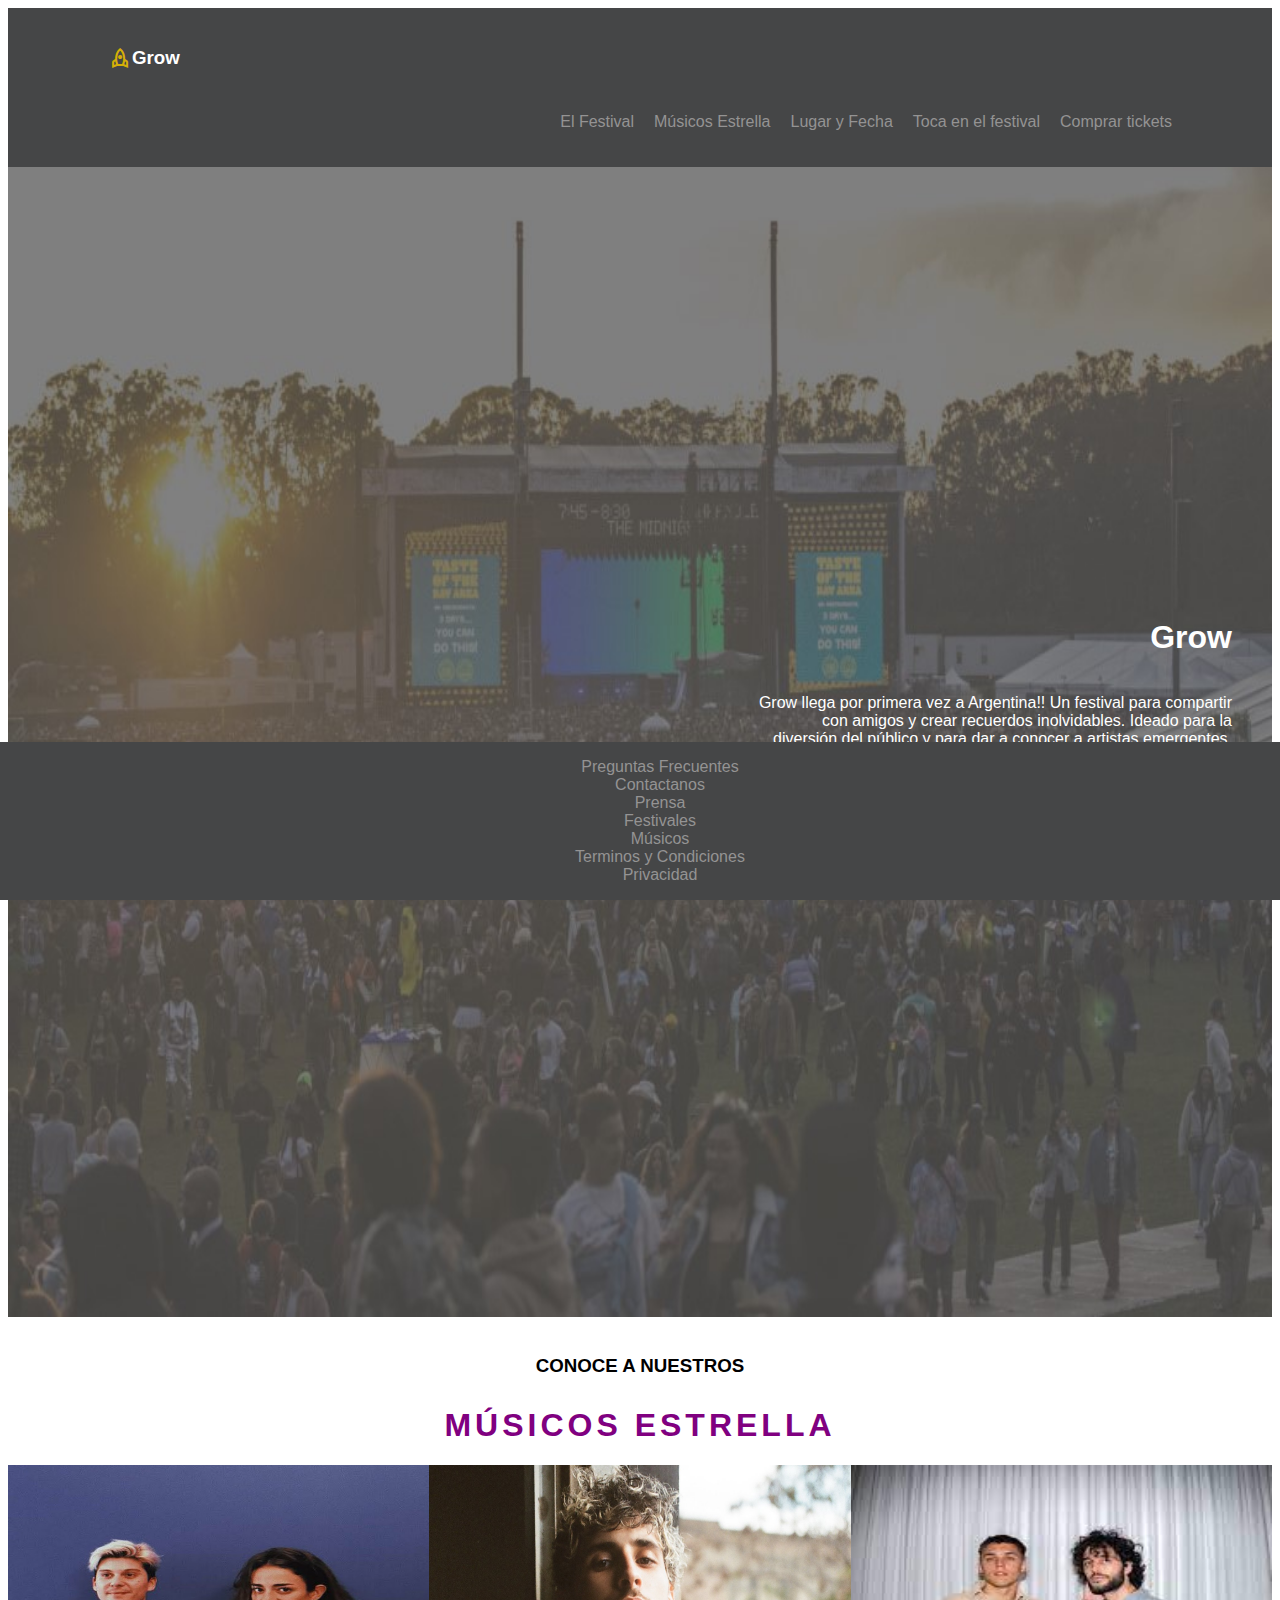
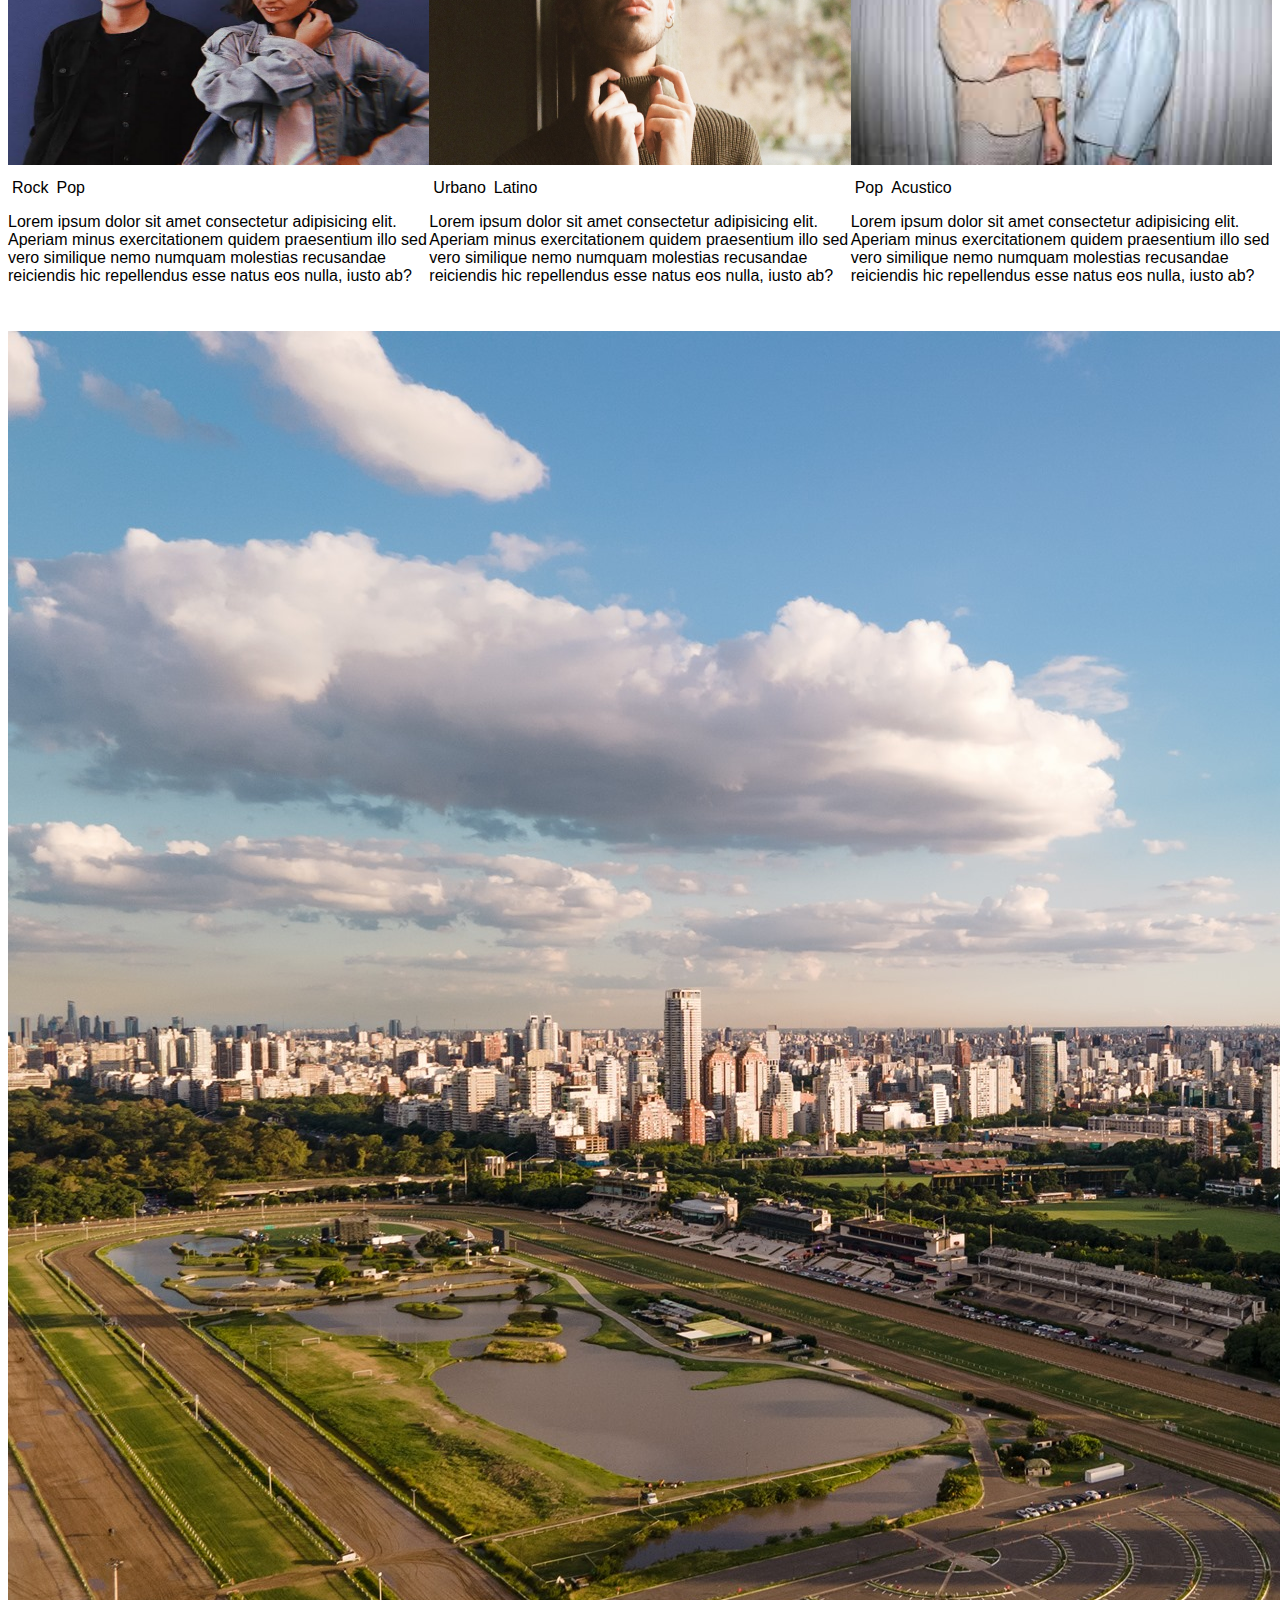
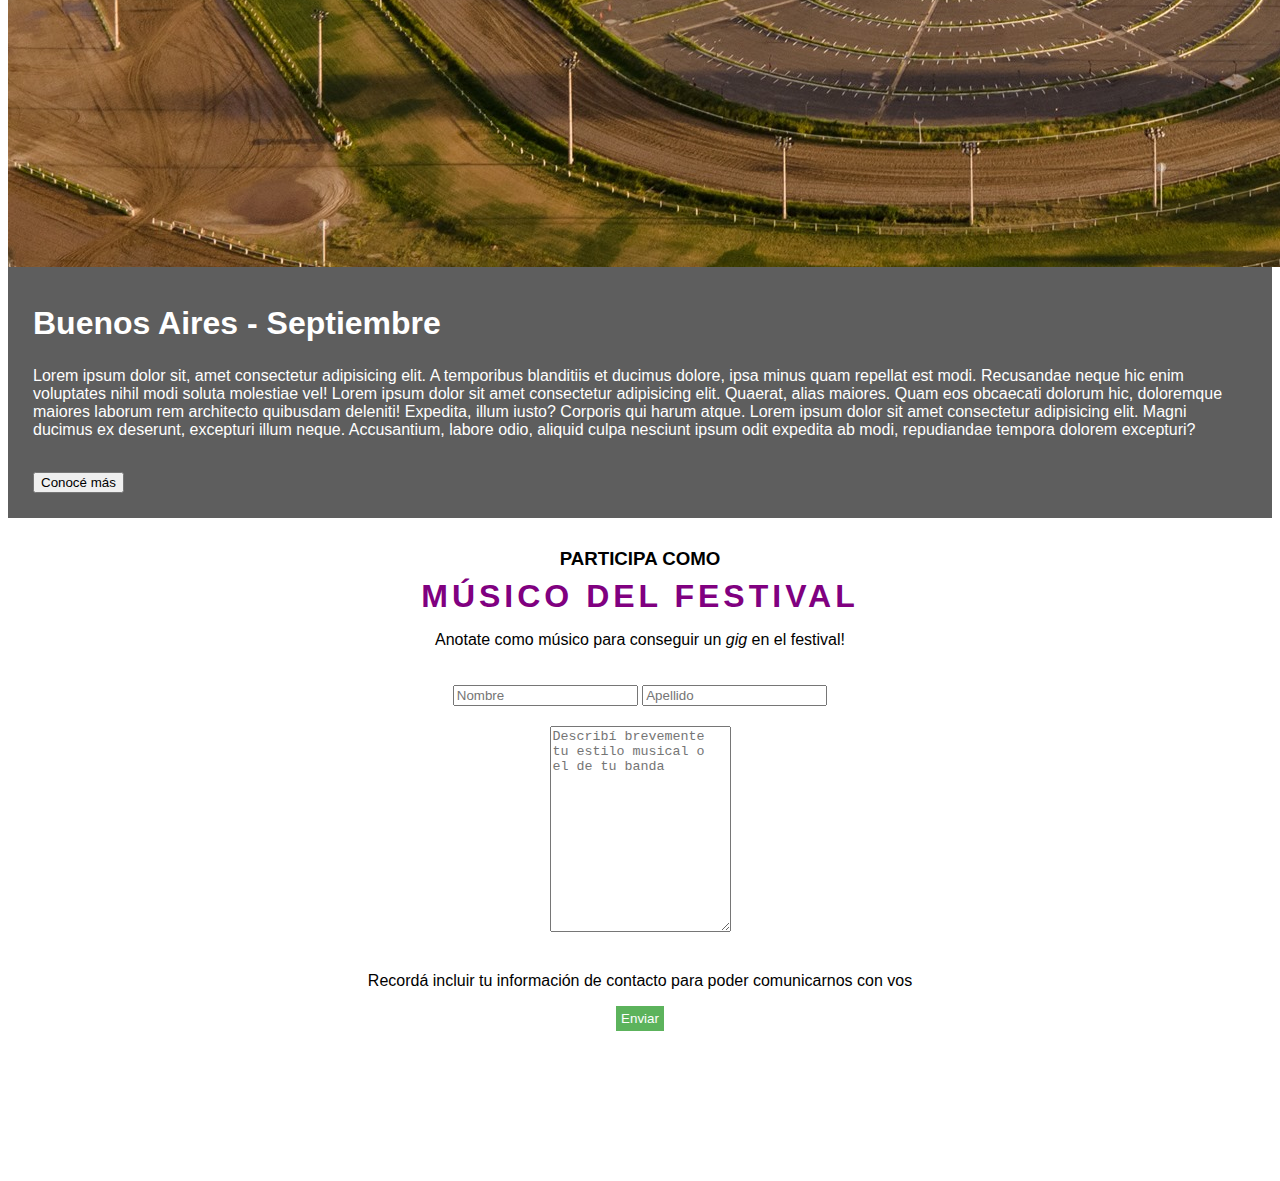
<file: index.html>
<!DOCTYPE html>
<html>
    <head>
        <meta charset="utf-8">
        <meta http-equiv="X-UA-Compatible" content="IE=edge">
        <title>Festival Grow</title>
        <meta name="description" content="">
        <meta name="viewport" content="width=device-width, initial-scale=1">

        <!-- Google Fonts -->
        <link rel="stylesheet" href="https://fonts.googleapis.com/css2?family=Material+Symbols+Outlined:opsz,wght,FILL,GRAD@20..48,100..700,0..1,-50..200" />

        <!-- Bootstrap CSS -->
        <link href="https://cdn.jsdelivr.net/npm/bootstrap@5.2.1/dist/css/bootstrap.min.css" rel="stylesheet" 
        integrity="sha384-iYQeCzEYFbKjA/T2uDLTpkwGzCiq6soy8tYaI1GyVh/UjpbCx/TYkiZhlZB6+fzT" crossorigin="anonymous">

        <!-- Mis estilos -->
        <link rel="stylesheet" href="./css/styles.css">
    </head>

    <body>
        <header >
            <div id ="lg_nav" class="container-fluid"> <!-- Nav de compu -->
                <div class="row">
                    <div id="logo" class="col-lg-6">
                        <span class="material-symbols-outlined">rocket</span>
                        <h3>Grow</h3>
                    </div>

                    <div class="col-lg-6">
                        <nav>
                            <ul>
                                <li class="col-lg-auto"><a href="./index.html">El Festival</a></li>
                                <li class="col-lg-auto"><a href="#top">Músicos Estrella</a></li>
                                <li class="col-lg-auto"><a href="#lugar_fecha">Lugar y Fecha</a></li>
                                <li class="col-lg-auto"><a href="#participa">Toca en el festival</a></li>
                                <li class="col-lg-auto"><a href="./pages/tickets.html">Comprar tickets</a></li>
                            </ul>
                        </nav>
                    </div>
                </div>
            </div>

            <nav id="mobile_nav" class="navbar fixed-top navbar-expand-lg navbar-dark"> <!-- Nav mobile -->
                <div class="container">
                    <div id="logo" class="col-lg-6">
                        <span class="material-symbols-outlined">rocket</span>
                        <h3>Grow</h3>
                    </div>
                <button class="navbar-toggler" type="button" data-bs-toggle="collapse" data-bs-target="#navbarNav" aria-controls="navbarNav" aria-expanded="true" aria-label="Toggle navigation">
                    <span class="navbar-toggler-icon"></span>
                </button>
                <div class="navbar-collapse flex-row-reverse collapse show" id="navbarNav">
                    <ul class="navbar-nav">
                        <li class="nav-item"><a class="nav-link active" aria-current="page" href="./index.html">El Festival</a></li>
                        <li class="nav-item"><a class="nav-link" href="#top">Musicos Estrella</a></li>
                        <li class="nav-item"><a class="nav-link" href="#lugar_fecha">Lugar y La Fecha</a></li>
                        <li class="nav-item"><a class="nav-link" href="#participa">Toca en el Festival</a></li>
                        <li class="nav-item"><a class="nav-link" href="./pages/tickets.html">Comprar Tickets</a></li>
                    </ul>
                </div>
                </div>
            </nav>
        </header>

        <section id="intro"> <!-- Bienvenida -->
            <h1>Grow</h1>
            <p>
                Grow llega por primera vez a Argentina!! Un festival para compartir con amigos y crear recuerdos
                inolvidables. Ideado para la diversión del público y para dar a conocer a artistas emergentes, 
                creando un espacio para descubrir talento y enamorarse de nuevas canciones. <br><b>¡Te esperamos!</b>
            </p>

            <div id="buttons">
                <button type="button" class="btn btn-outline-secondary" id="button1">Quiero participar</button>
                <button type="button" class="btn btn-secondary" id="button2">Comprar ticket</button>
            </div>
        </section>

        <section class="container" id="top"> <!-- Musicos estrella -->
            <h3 class="col-12 col-lg-12">CONOCE A NUESTROS</h3>
            <h1 class="col-12 col-lg-12">MÚSICOS ESTRELLA</h1>

            <div class="row" id="cards">
                <div class="col-10 col-lg-4">
                    <div class="card musico">
                        <img src="./img/salvapantallas.jpg" alt="Foto Salvapantallas" class="card-img-top">
                        <div class="music_style">
                            <span class="badge text-bg-info">Rock</span>
                            <span class="badge text-bg-warning">Pop</span>
                        </div>
                        <div class="card-body">
                        <p class="card-text">Lorem ipsum dolor sit amet consectetur adipisicing elit. Aperiam minus 
                            exercitationem quidem praesentium illo sed vero similique nemo numquam molestias recusandae 
                            reiciendis hic repellendus esse natus eos nulla, iusto ab?</p>
                        </div>
                    </div>
                </div>

                <div class="col-10 col-lg-4">
                    <div class="card musico">
                        <img src="./img/cieloazul.jpg" alt="Foto Cieloazul" class="card-img-top">
                        <div class="music_style">
                            <span class="badge text-bg-success">Urbano</span>
                            <span class="badge text-bg-danger">Latino</span>
                        </div>
                        <div class="card-body">
                        <p class="card-text">Lorem ipsum dolor sit amet consectetur adipisicing elit. Aperiam minus 
                            exercitationem quidem praesentium illo sed vero similique nemo numquam molestias recusandae 
                            reiciendis hic repellendus esse natus eos nulla, iusto ab?</p>
                        </div>
                    </div>
                </div>

                <div class="col-10 col-lg-4">
                    <div class="card musico">
                        <img src="./img/koino_yokan.jfif" alt="Foto Koino Yokan" class="card-img-top">
                        <div class="music_style">
                            <span class="badge text-bg-warning">Pop</span>
                            <span class="badge text-bg-light">Acustico</span>
                        </div>
                        <div class="card-body">
                        <p class="card-text">Lorem ipsum dolor sit amet consectetur adipisicing elit. Aperiam minus 
                            exercitationem quidem praesentium illo sed vero similique nemo numquam molestias recusandae 
                            reiciendis hic repellendus esse natus eos nulla, iusto ab?</p>
                        </div>
                    </div>
                </div>
            </div>
        </section>

        <section class="container-fluid" id="lugar_fecha"> <!-- Lugar y fecha -->
            <div class="row">
                <img src="./img/hipodromo.jpg" alt="Lugar Festival" class="col-lg-6">

                <div id="info_logistica" class="col-lg-6">
                    <h1>Buenos Aires - Septiembre</h1>

                    <p>
                        Lorem ipsum dolor sit, amet consectetur adipisicing elit. A temporibus blanditiis et ducimus dolore, 
                        ipsa minus quam repellat est modi. Recusandae neque hic enim voluptates nihil modi soluta molestiae 
                        vel! Lorem ipsum dolor sit amet consectetur adipisicing elit. Quaerat, alias maiores. Quam eos 
                        obcaecati dolorum hic, doloremque maiores laborum rem architecto quibusdam deleniti! Expedita, illum 
                        iusto? Corporis qui harum atque. Lorem ipsum dolor sit amet consectetur adipisicing elit. Magni 
                        ducimus ex deserunt, excepturi illum neque. Accusantium, labore odio, aliquid culpa nesciunt ipsum 
                        odit expedita ab modi, repudiandae tempora dolorem excepturi?
                    </p>

                    <button type="button" class="btn btn-outline-light">Conocé más</button>
                </div>
            </div>
        </section>

        <section id="participa" class="container-fluid"> <!-- Formulario de participacion -->
            <div class="row">
                <h3 class="col-12 col-lg-12">PARTICIPA COMO</h3>
                <h1 class="col-12 col-lg-12">MÚSICO DEL FESTIVAL</h1>

                <p class="col-12 col-lg-12">Anotate como músico para conseguir un <span>gig</span> en el festival!</p>

                <div>
                    <form id="nombre_apellido">
                        <input type="text" name="nombre" placeholder="Nombre" class="col-5 col-lg-5">
                        <input type="text" name="apellido" placeholder="Apellido" class="col-5 col-lg-5">
                    </form>
                </div>

                <form>
                    <textarea name= “info” rows= “20” cols= “100” class="col-12 col-lg-10"
                    placeholder="Describí brevemente tu estilo musical o el de tu banda"></textarea>
                </form>

                <p class="col-12 col-lg-12" id="recordatorio">Recordá incluir tu información de contacto para poder 
                    comunicarnos  con vos </p>

                <button class="col-11 col-lg-10">Enviar</button>
            </div>
        </section>

        <footer class="container-fluid">
            <ul class="row">
                <li class="col-12 col-lg-2"><a href="">Preguntas Frecuentes</a></li>
                <li class="col-12 col-lg-1"><a href="">Contactanos</a></li>
                <li class="col-12 col-lg-1"><a href="">Prensa</a></li>
                <li class="col-12 col-lg-1"><a href="">Festivales</a></li>
                <li class="col-12 col-lg-1"><a href="">Músicos</a></li>
                <li class="col-12 col-lg-2"><a href="">Terminos y Condiciones</a></li>
                <li class="col-12 col-lg-1"><a href="">Privacidad</a></li>
            </ul>
        </footer>

        <!-- JS Bootstrap -->
        <script src="https://cdn.jsdelivr.net/npm/bootstrap@5.2.1/dist/js/bootstrap.bundle.min.js" 
        integrity="sha384-u1OknCvxWvY5kfmNBILK2hRnQC3Pr17a+RTT6rIHI7NnikvbZlHgTPOOmMi466C8" 
        crossorigin="anonymous"></script>
    </body>
</html>
</file>
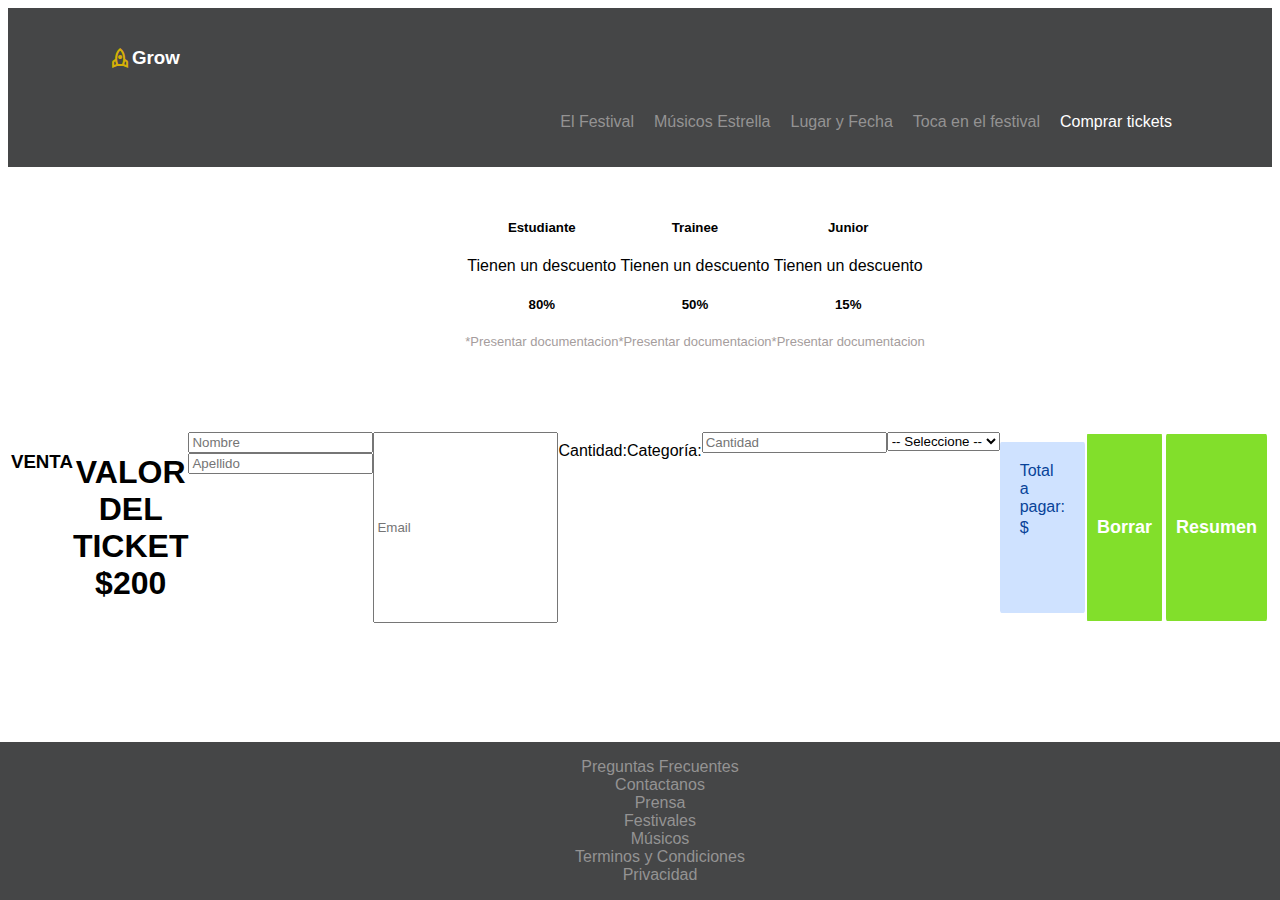
<file: pages/tickets.html>
<!DOCTYPE html>
<html>
    <head>
        <meta charset="utf-8">
        <meta http-equiv="X-UA-Compatible" content="IE=edge">
        <title></title>
        <meta name="description" content="">
        <meta name="viewport" content="width=device-width, initial-scale=1">
        <link rel="stylesheet" href="">

        <!-- Google Fonts -->
        <link rel="stylesheet" href="https://fonts.googleapis.com/css2?family=Material+Symbols+Outlined:opsz,wght,FILL,GRAD@20..48,100..700,0..1,-50..200" />

        <!-- Bootstrap CSS -->
        <link href="https://cdn.jsdelivr.net/npm/bootstrap@5.2.1/dist/css/bootstrap.min.css" rel="stylesheet" 
        integrity="sha384-iYQeCzEYFbKjA/T2uDLTpkwGzCiq6soy8tYaI1GyVh/UjpbCx/TYkiZhlZB6+fzT" crossorigin="anonymous">

        <!-- Mis estilos -->
        <link rel="stylesheet" href="../css/styles_tickets.css">
    </head>

    <body>
        <header >
            <div id ="lg_nav" class="container-fluid"> <!-- Nav de compu -->
                <div class="row">
                    <div id="logo" class="col-lg-6">
                        <span class="material-symbols-outlined">rocket</span>
                        <h3>Grow</h3>
                    </div>

                    <div class="col-lg-6">
                        <nav>
                            <ul>
                                <li class="col-lg-auto"><a href="../index.html">El Festival</a></li>
                                <li class="col-lg-auto"><a href="../index.html#top">Músicos Estrella</a></li>
                                <li class="col-lg-auto"><a href="../index.html#lugar_fecha">Lugar y Fecha</a></li>
                                <li class="col-lg-auto"><a href="../index.html#participa">Toca en el festival</a></li>
                                <li class="col-lg-auto"><a href="./tickets.html" class="linkTickets">Comprar tickets</a></li>
                            </ul>
                        </nav>
                    </div>
                </div>
            </div>

            <nav id="mobile_nav" class="navbar fixed-top navbar-expand-lg navbar-dark"> <!-- Nav mobile -->
                <div class="container">
                    <div id="logo" class="col-lg-6">
                        <span class="material-symbols-outlined">rocket</span>
                        <h3>Grow</h3>
                    </div>
                <button class="navbar-toggler" type="button" data-bs-toggle="collapse" data-bs-target="#navbarNav" aria-controls="navbarNav" aria-expanded="true" aria-label="Toggle navigation">
                    <span class="navbar-toggler-icon"></span>
                </button>
                <div class="navbar-collapse flex-row-reverse collapse show" id="navbarNav">
                    <ul class="navbar-nav">
                        <li class="nav-item"><a class="nav-link active" aria-current="page" href="../index.html">El Festival</a></li>
                        <li class="nav-item"><a class="nav-link" href="../index.html#top">Musicos Estrella</a></li>
                        <li class="nav-item"><a class="nav-link" href="../index.html#lugar_fecha">Lugar y La Fecha</a></li>
                        <li class="nav-item"><a class="nav-link" href="../index.html#participa">Toca en el Festival</a></li>
                        <li class="nav-item"><a class="nav-link" href="./tickets.html" class="linkTickets">Comprar Tickets</a></li>
                    </ul>
                </div>
                </div>
            </nav>
        </header>

        <section class="container" id="descuentos">
            <div class="row">
                <div class="col-8 col-lg-3">
                    <div class="card" id="card1">
                        <div class="card-body">
                            <h5 class="card-title">Estudiante</h5>
                            <p class="card-text">Tienen un descuento</p>
                            <b><h5 class="card-title">80%</h5></b>
                            <p class="aclaracion">*Presentar documentacion</p>
                        </div>
                    </div>
                </div>

                <div class="col-8 col-lg-3">
                    <div class="card" id="card2">
                        <div class="card-body">
                            <h5 class="card-title">Trainee</h5>
                            <p class="card-text">Tienen un descuento</p>
                            <b><h5 class="card-title">50%</h5></b>
                            <p class="aclaracion">*Presentar documentacion</p>
                        </div>
                    </div>
                </div>

                <div class="col-8 col-lg-3">
                    <div class="card" id="card3">
                        <div class="card-body">
                            <h5 class="card-title">Junior</h5>
                            <p class="card-text">Tienen un descuento</p>
                            <b><h5 class="card-title">15%</h5></b>
                            <p class="aclaracion">*Presentar documentacion</p>
                        </div>
                    </div>
                </div>
            </div>
        </section>

        <section id="formulario" class="container-fluid"> <!-- Formulario -->
            <div class="row">
                <div class="col-12 col-lg-6">
                    <div class="container-fluid">
                        <div class="row">
                            <h3 class="col-12 col-lg-12">VENTA</h3>
                            <h1 class="col-12 col-lg-12">VALOR DEL TICKET $200</h1>

                            <div class="input-group mb-3 col-12 col-lg-12">
                                <input type="text" class="form-control" id="nombre" placeholder="Nombre" aria-label="Nombre" required>
                                <input type="text" class="form-control" id="apellido" placeholder="Apellido" aria-label="Apellido" required>
                            </div>

                            <input type="email" class="form-control col-12 col-lg-12" id="mail" placeholder="Email" aria-label="Email" 
                            aria-describedby="basic-addon1" required>

                            <p class="col-6 col-lg-6 label">Cantidad:</p>

                            <p class="col-6 col-lg-6 label">Categoría:</p>
                            
                            <div class="col-6 col-lg-6">
                                <input type="number" class="form-control col-lg-6" id="cantidad" placeholder="Cantidad" aria-label="Cantidad" required>
                            </div>
                            
                            <div class="col-6 col-lg-6">
                                <div class="input-group mb-3">
                                    <select class="form-select" id="inputGroupSelect01" required>
                                    <option selected value="selected">-- Seleccione --</option>
                                    <option value="no">Sin categoría</option>
                                    <option value="estudiante">Estudiante</option>
                                    <option value="trainee">Trainee</option>
                                    <option value="junior">Junior</option>
                                    </select>
                                </div>
                            </div>


                            <p class="col-12 col-lg-12" id="alert">Total a pagar: $ <b id="total"></b></p>

                            <button class="col-11 col-lg-6" id="borrar"><b>Borrar</b></button>
                            <button class="col-11 col-lg-6" id="resumen"><b>Resumen</b></button>
                        </div>
                    </div>
                </div>
            </div>
        </section>

        <footer class="container-fluid">
            <ul class="row">
                <li class="col-12 col-lg-2"><a href="">Preguntas Frecuentes</a></li>
                <li class="col-12 col-lg-1"><a href="">Contactanos</a></li>
                <li class="col-12 col-lg-1"><a href="">Prensa</a></li>
                <li class="col-12 col-lg-1"><a href="">Festivales</a></li>
                <li class="col-12 col-lg-1"><a href="">Músicos</a></li>
                <li class="col-12 col-lg-2"><a href="">Terminos y Condiciones</a></li>
                <li class="col-12 col-lg-1"><a href="">Privacidad</a></li>
            </ul>
        </footer>

        <!-- JS Bootstrap -->
        <script src="https://cdn.jsdelivr.net/npm/bootstrap@5.2.1/dist/js/bootstrap.bundle.min.js" 
        integrity="sha384-u1OknCvxWvY5kfmNBILK2hRnQC3Pr17a+RTT6rIHI7NnikvbZlHgTPOOmMi466C8" 
        crossorigin="anonymous"></script>
        <script src="../js/main.js" async defer></script>
    </body>
</html>
</file>
<file: css/styles.css>
body {
    font-family: 'Segoe UI', Tahoma, Geneva, Verdana, sans-serif
}

header {
    background-color: #454647;
    padding: 20px 100px;
    position: sticky;
    top: 0;
    z-index: 1;
}

header h3 {
    color:white
}

#logo {
    display:flex;
    justify-content: flex-start;
    align-items: center;
}

#logo span {
    color:rgba(223, 183, 3, 0.952)
}

nav ul {
    display:flex;
    flex-direction: row;
    justify-content: flex-end;
}

nav li {
    color: white;
    margin-top: 10px;
    margin-left: 20px;
    list-style: none;
    text-align: center;
}

nav a {
    text-decoration: none;
    color: #949393
}

nav a:hover {
    color: white;
}

#mobile_nav {
    display: none;
}

@media screen and (max-width:700px) {
    #lg_nav {
        display: none;
    }

    #mobile_nav {
        display: block;
    }

    nav li {
        text-align: left;
    }

    .navbar, .offcanvas-end {
        background-color: #454647;
    }

    #mobile_nav a{
        color: #949393;
    }

    #mobile_nav a:hover {
        color: white
    }
}
/* ------------------------------------------------------------------------------------------------------ */
#intro {
    background-image: url("../img/festival.jpg");
    background-repeat: no-repeat;
    background-size: 100% 100%;
    height: 450px;
    margin-bottom: 30px;
    padding: 350px 40px;
    display: flex;
    flex-direction: column;
    justify-content: center;
    align-items: flex-end;
    text-align: right;
}

#intro h1 {
    color:white
}

#intro p {
    color:white;
    width: 40%;
    text-align: right;
    float: right;
}

#intro b {
    color:darkcyan;
}

#intro div {
    margin: 20px;
}

#button1 {
    color:white;
    border-style: solid;
    border-width: 1px;
    margin: 5px;
}

#button1:hover {
    background-color: white;
    color:purple;
    border-color: purple;
}

#button2 {
    background-color: purple;
    color:white;
    border-color: purple;
    border-style: solid;
    border-width: 1px;
    margin: 5px
}

#button2:hover {
    background-color: rgba(85, 5, 85, 0.719);
    color:white;
    border-color: rgba(85, 5, 85, 0.719);
}

@media screen and (max-width:700px) {
    #intro {
        padding: 30% 4%;
        height: auto;
    }

    #intro p {
        color:white;
        width: 50%;
    }

    #intro div {
        display: flex;
        flex-direction: column;
        justify-content: flex-end;
        margin: 0;
        padding: 0;
    }
}

/* ------------------------------------------------------------------------------------------------------ */
#top {
    display: flex;
    flex-direction: column;
    align-items: center;
    justify-content: center;
}

#top h3 {
    margin: 8px;
    text-align: center;
}

#top h1 {
    margin-bottom: 0 0 20px 0;
    letter-spacing: 4px;
    color: purple;
    text-align: center;
}

#cards {
    display: flex;
    justify-content: space-evenly;
}

.card {
    z-index: 0;
    padding: 0;
}

.card-img-top {
    width: 100%;
    height: 300px;
}

.music_style {
    display: flex;
    flex-direction: row;
    justify-content: flex-start;
}

.music_style span {
    margin: 10px 4px 0 4px;
}

.musico h4 {
    margin: 5px 10px 10px 10px;
}

/* ------------------------------------------------------------------------------------------------------ */
#lugar_fecha {
    background-color: #5e5e5e;
    margin-top: 30px;
    padding: 0;
}

#info_logistica {
    padding: 10px;
}

#lugar_fecha p, #lugar_fecha h1 {
    color: white;
    padding: 2px 15px;
}

#lugar_fecha button {
    margin: 15px;
}

/* ------------------------------------------------------------------------------------------------------ */
#participa {
    text-align: center;
    align-items: center;
    margin-bottom: 150px;
}

#participa .row {
    justify-content: center;
}

#participa h3 {
    margin: 30px 8px 8px 8px;
}

#participa h1 {
    margin: 0;
    letter-spacing: 4px;
    color: purple;
}

#participa span {
    font-style: italic;
}

#participa input {
    margin: 20px 0;
}

textarea {
    height: 200px;
    margin: 0 0 20px 0;
}

#participa button{
    padding: 5px;
    background-color: rgb(92, 179, 92);
    color:white;
    border: 0px;
}

#participa button:hover{
    background-color: rgb(46, 133, 46);
    color:white;
}

@media screen and (max-width:700px) {
    #nombre_apellido {
        display: flex;
        justify-content: space-between;
    }
}

/* ------------------------------------------------------------------------------------------------------ */
footer {
    background-color: #454647;
    margin-top: 30px;
    position: fixed;
    bottom: 0;
    left: 0;
    right: 0;
}

footer ul {
    justify-content: center;
}

footer li {
    text-align: center;
    list-style: none;
}

footer a {
    color: #949393;
    text-decoration: none;
}

footer a:hover {
    color: white;
}

@media screen and (max-width:700px) {
    footer {
        margin: 10px 0 0 0;
        padding: 5px;
        position: static;
    }
    
    footer li {
        text-align: left;
    }
}
</file>
<file: css/styles_tickets.css>
body {
    font-family: 'Segoe UI', Tahoma, Geneva, Verdana, sans-serif;
}

/* ------------------------------------------------------------------------------------------------------ */
header {
    background-color: #454647;
    padding: 20px 100px;
    position: sticky;
    top: 0;
    z-index: 1;
}

header h3 {
    color:white
}

#logo {
    display:flex;
    justify-content: flex-start;
    align-items: center;
}

#logo span {
    color:rgba(223, 183, 3, 0.952)
}

nav ul {
    display:flex;
    flex-direction: row;
    justify-content: flex-end;
}

nav li {
    color: white;
    margin-top: 10px;
    margin-left: 20px;
    list-style: none;
    text-align: center;
}

nav a {
    text-decoration: none;
    color: #949393
}

nav a:hover {
    color: white;
}

#mobile_nav {
    display: none;
}

.linkTickets {
    color:white;
}

@media screen and (max-width:700px) {
    #lg_nav {
        display: none;
    }

    #mobile_nav {
        display: block;
        width: 100%;
    }

    nav li {
        text-align: left;
    }

    .navbar, .offcanvas-end {
        background-color: #454647;
    }

    #mobile_nav a{
        color: #949393;
    }

    #mobile_nav a:hover {
        color: white
    }
}

/* ------------------------------------------------------------------------------------------------------ */
#descuentos {
    margin: 30px 0 30px 110px;
}

#descuentos .row {
    display: flex;
    flex-direction: row;
    justify-content: center;
}


.card {
    text-align: center;
    border-radius: 0;
}

#card1 {
    border-color: lightseagreen;
}

#card2 {
    border-color: red;
}

#card3 {
    border-color: yellow;
}

.aclaracion {
    color: rgb(165, 157, 157);
    font-size: small;
}

@media screen and (max-width:700px) {
    #descuentos {
        margin-left: 0;
    }

    .card {
        margin: 10px;
    }
}

/* ------------------------------------------------------------------------------------------------------ */
#formulario {
    text-align: center;
    margin: 50px 0;
    padding: 20px;
}

#formulario .row {
    display: flex;
    flex-direction: row;
    justify-content: center
}

#formulario div {
    margin: 0;
    padding: 0;
}

#formulario input {
    margin: 0;
}

#formulario p {
    text-align: left;
    margin: 10px 0;
}

#alert {
    text-align: left;
    color: #084298;
    background-color: #cfe2ff;
    border-color: #b6d4fe;
    border-radius: 2%;
    padding: 20px;
}

#total {
    color: rgb(2, 2, 165);
    font-size: larger;
}

#formulario button {
    background-color: rgb(130, 223, 43);
    color: white;
    text-align:center;
    font-size: large;
    padding: 10px;
    border-color: white;
    border-radius: 3%;
    border-style: solid
}

@media screen and (max-width:700px) {
    #formulario {
        margin: 0;
    }

    #formulario button {
        width: 100%;
    }
}


/* ------------------------------------------------------------------------------------------------------ */
footer {
    background-color: #454647;
    margin-top: 30px;
    position: fixed;
    bottom: 0;
    left: 0;
    right: 0;
}

footer ul {
    justify-content: center;
}

footer li {
    text-align: center;
    list-style: none;
}

footer a {
    color: #949393;
    text-decoration: none;
}

footer a:hover {
    color: white;
}

@media screen and (max-width:700px) {
    footer {
        margin: 10px 0 0 0;
        padding: 5px;
        position: static;
    }
    
    footer li {
        text-align: left;
    }
}
</file>
